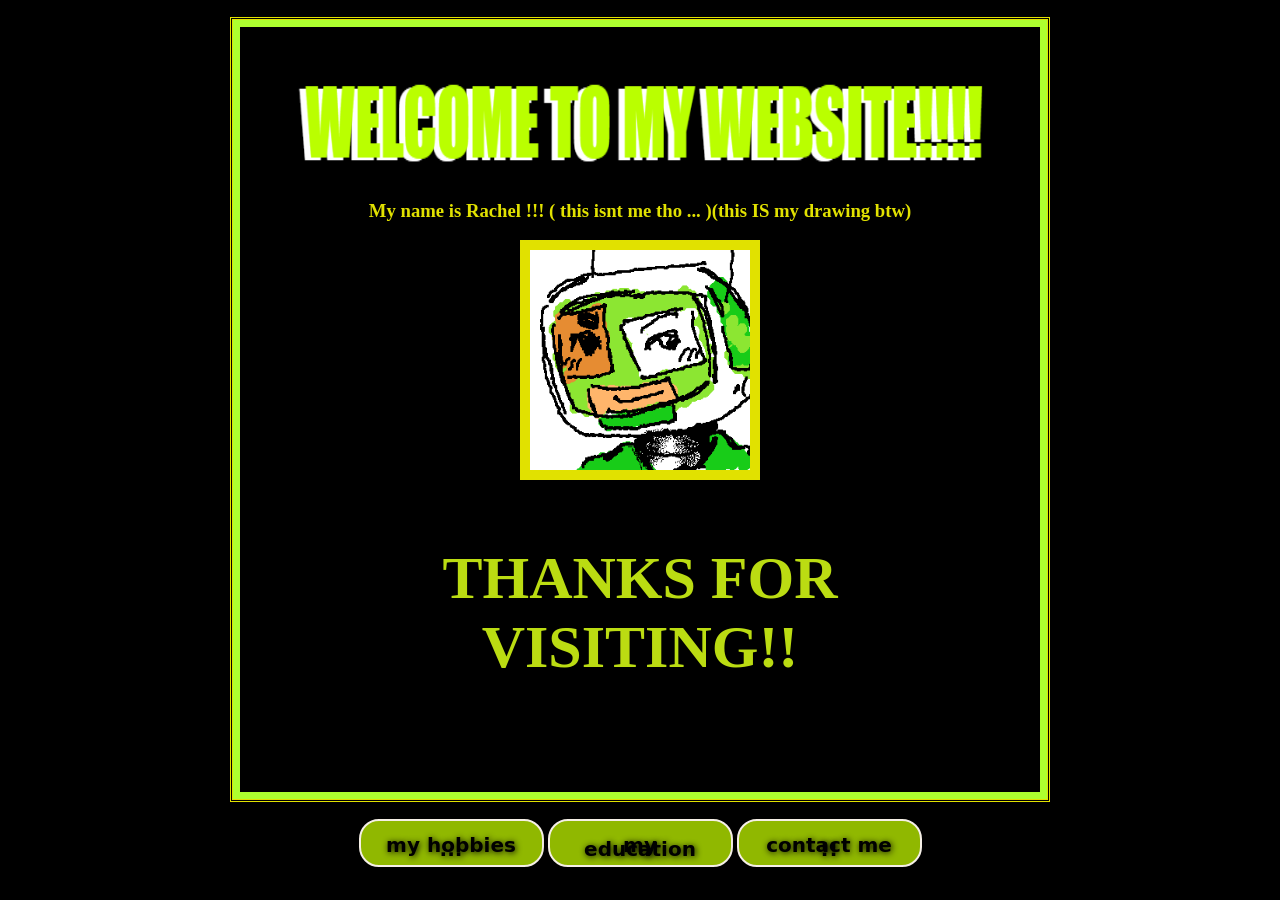
<file: index.html>
﻿<!DOCTYPE html>

<html lang="en" xmlns="http://www.w3.org/1999/xhtml">
<head>
    <style>
        div {
            width: 700px;
            border: 7px solid greenyellow;
            padding: 50px;
            margin: 20px;
            outline-style: double;
        }
    </style>
    <meta charset="utf-8" />
    <title>My homepage !!</title>
    <link rel="stylesheet" href="my_style_sheet.css">
</head>
<body style="color:#E1E100;background-color:#000000;">
    </style>
    <center>
        <div>
            <img src="title.png" width="700" height="100" />
            <h3><p>My name is Rachel !!! ( this isnt me tho ... )(this IS my drawing btw)</p></h3> <img style='border:10px solid #E1E100' src="me.gif" width="220" height="220" />
            <h1><p style="color:#BBDC12; font-family:Papyrus;font-size:60px">THANKS FOR VISITING!!</p></h1>
        </div>
        <a href="hobbies.html"><button>my hobbies ...</button></a>
        <a href="education.html"><button>my education</button></a>
        <a href="contact.html"><button>contact me !!</button></a>
    </center>
</body>
</html>
</file>
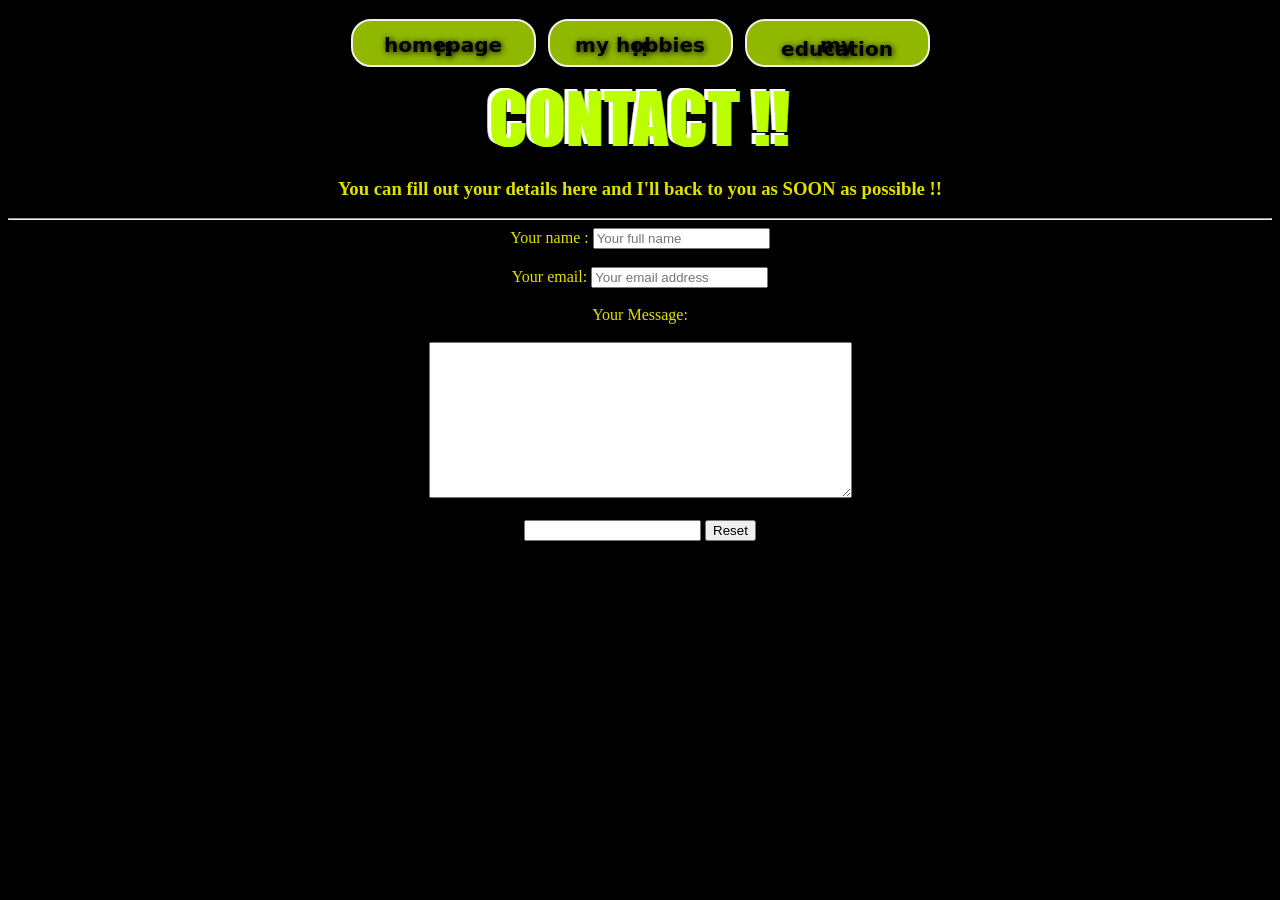
<file: contact.html>
﻿<!DOCTYPE html>

<html lang="en" xmlns="http://www.w3.org/1999/xhtml">
<head>
   
    <meta charset="utf-8" />
    <title>how to contact me !!</title>
    <link rel="stylesheet" href="my_style_sheet.css">
</head>
<div><body style="color:#E1E100;background-color:#000000;">
    <center>
    <table cellspacing="10">
        <tr>
            <td>
                <a href="index2.html"><button>homepage !!</button></a>
            </td>
            <td>
                <a href="hobbies.html"><button>my hobbies !!</button></a>
            </td>
            <td>
                <a href="education.html"><button>my education</button></a>
            </td>
        </tr>
    </table>
        <img src="title4.png" />
    <h3>You can fill out your details here and I'll back to you as SOON as possible !!</h3>
    <hr />
    <form class="" action="mailto:rebelour@student.sfx.ac.uk" method="post" enctype="text/plain">
        <label>Your name :</label>
        <input type="text" name="yourName" velue="" placeholder="Your full name" required /><br />
        <br />
        <label>Your email:</label>
        <input type="email" name="email" value="" placeholder="Your email address" required /><br />
        <br />
        <label>Your Message:</label><br /><br />
        <textarea name="yourMessage" rows="10" cols="50" required></textarea><br /><br />

        <input typeof="submit" name="submit"> <input type="reset" name="reset" /></input>
     </center>
</div>
    </form>

</body>
</html>
</file>
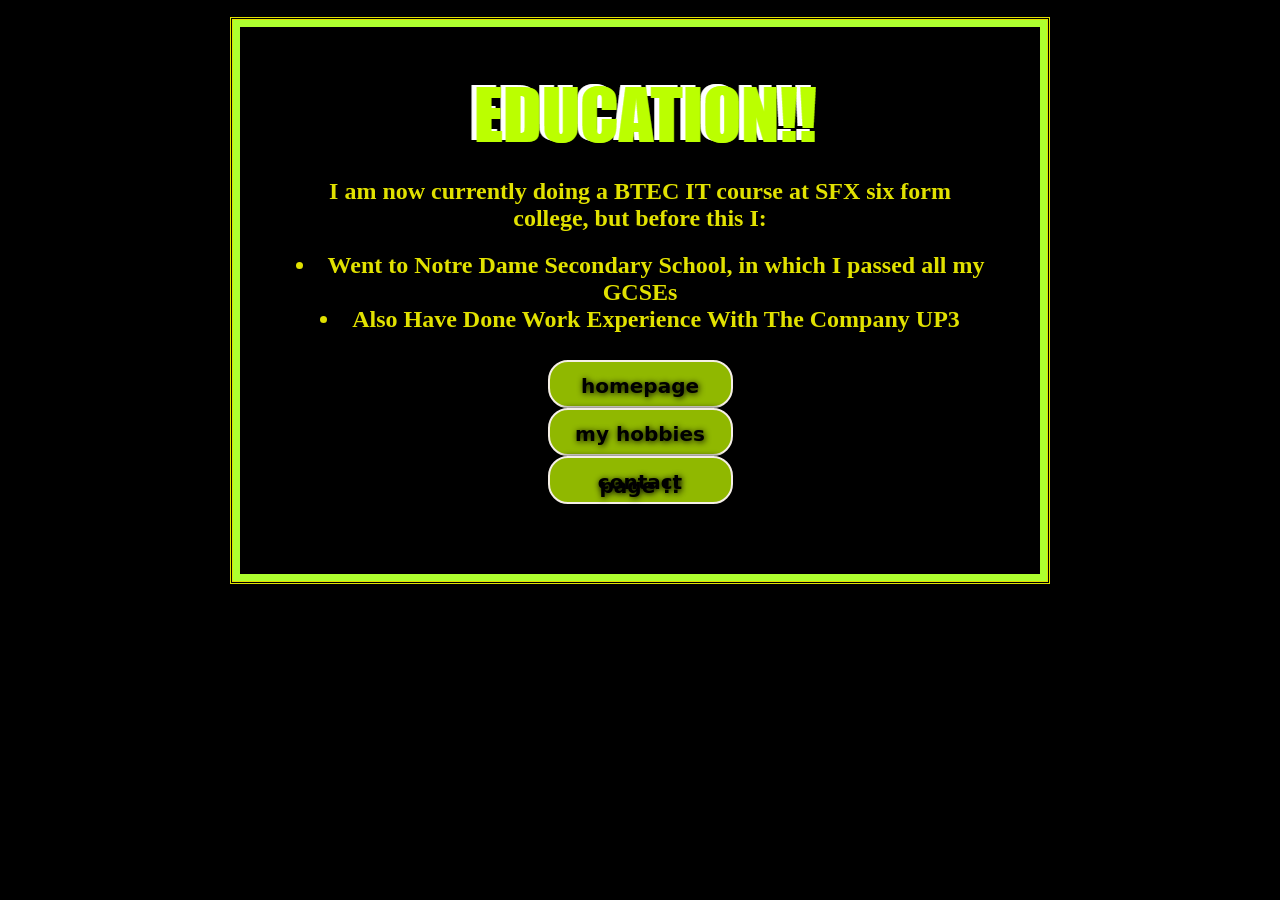
<file: education.html>
﻿<!DOCTYPE html>

<html lang="en" xmlns="http://www.w3.org/1999/xhtml">
<head>
    <style>
        div {
            width: 700px;
            border: 7px solid greenyellow;
            padding: 50px;
            margin: 20px;
            outline-style: double;
        }
    </style>
    <meta charset="utf-8" />
    <title>my education</title>
    <link rel="stylesheet" href="my_style_sheet.css">
</head>
<body style="color:#E1E100;background-color:#000000;">

    <center>
       <div>
           <img src="title3.png" />
        <h2>I am now currently doing a BTEC IT course at SFX six form college, but before this I:</h2>
        <h2>
            <li>Went to Notre Dame Secondary School, in which I passed all my GCSEs</li>
            <li>Also Have Done Work Experience With The Company UP3</li>
           
                <br />
            <a href="index2.html"><button>homepage</button></a><br />
            <a href="hobbies.html"><button>my hobbies</button></a><br />
            <a href="contact.html"><button>contact page !!</button></a>
        </div>
    </center>
</body>
</html>
</file>
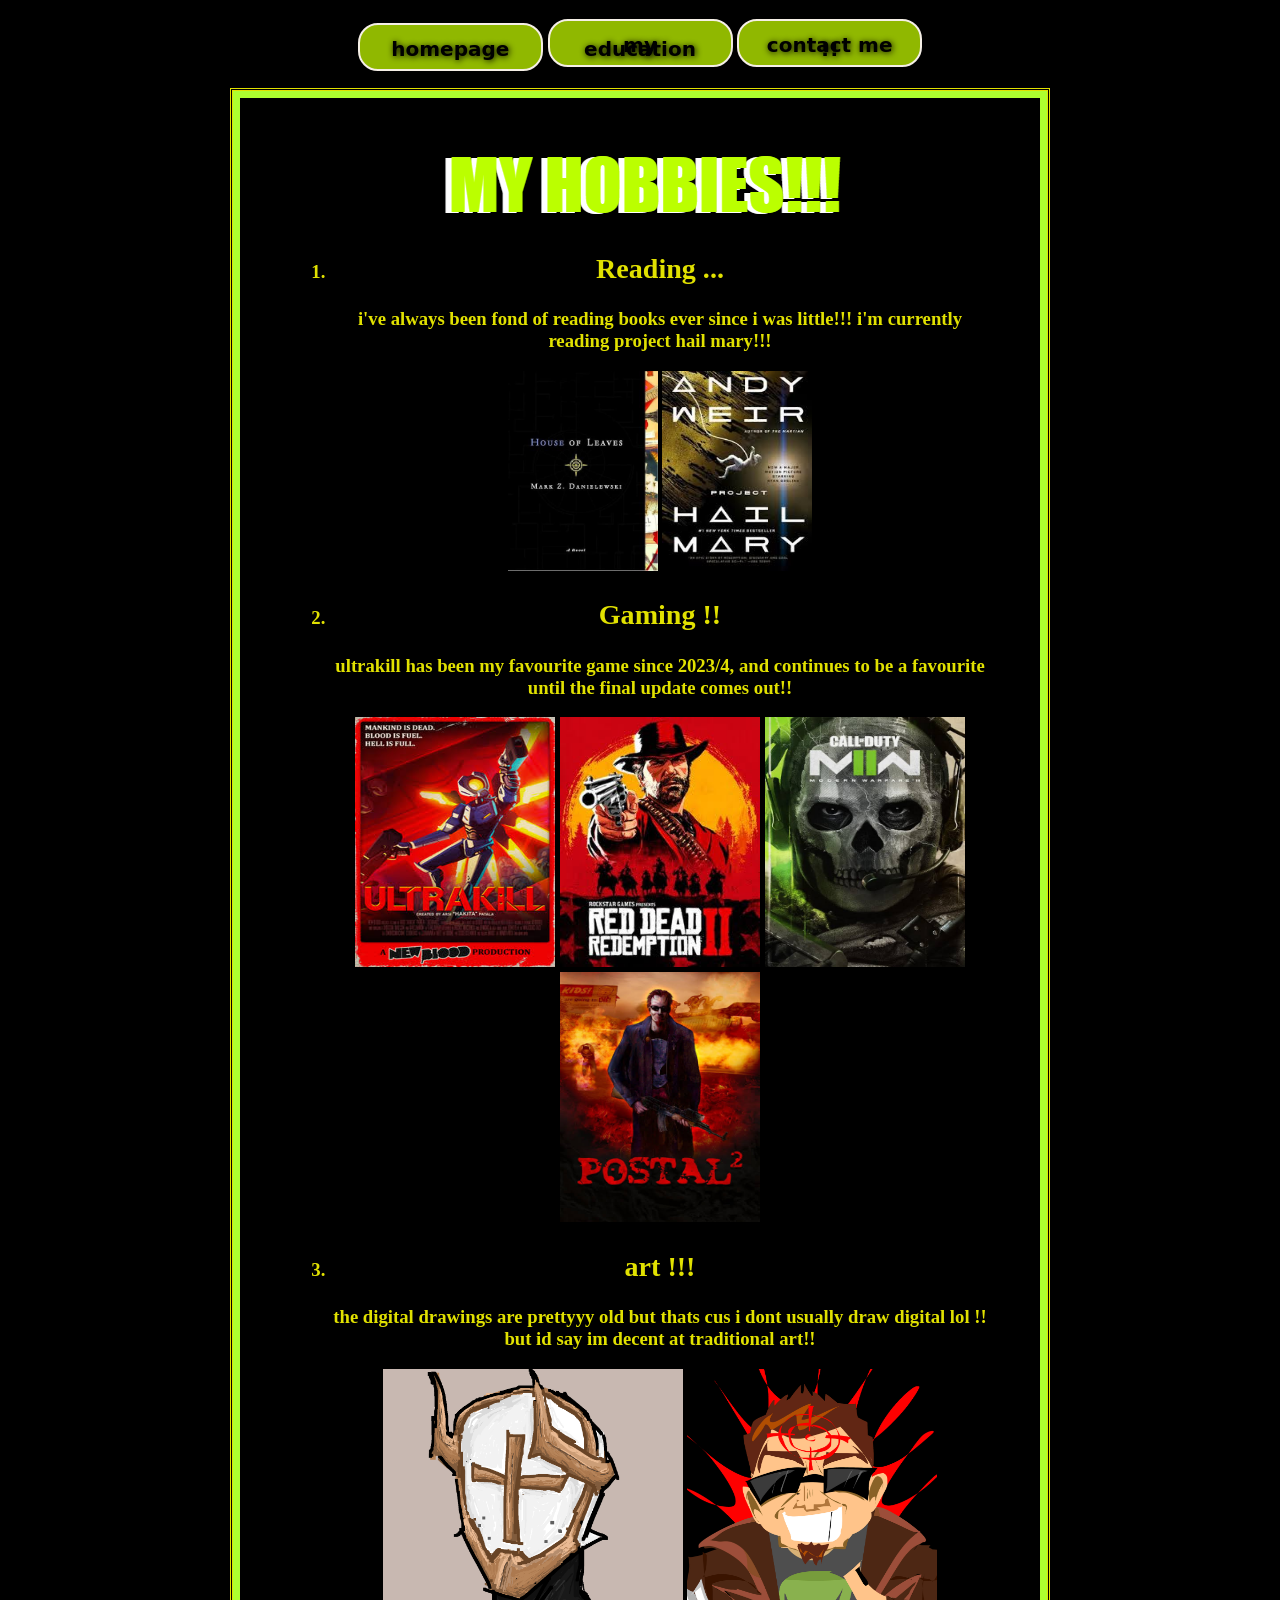
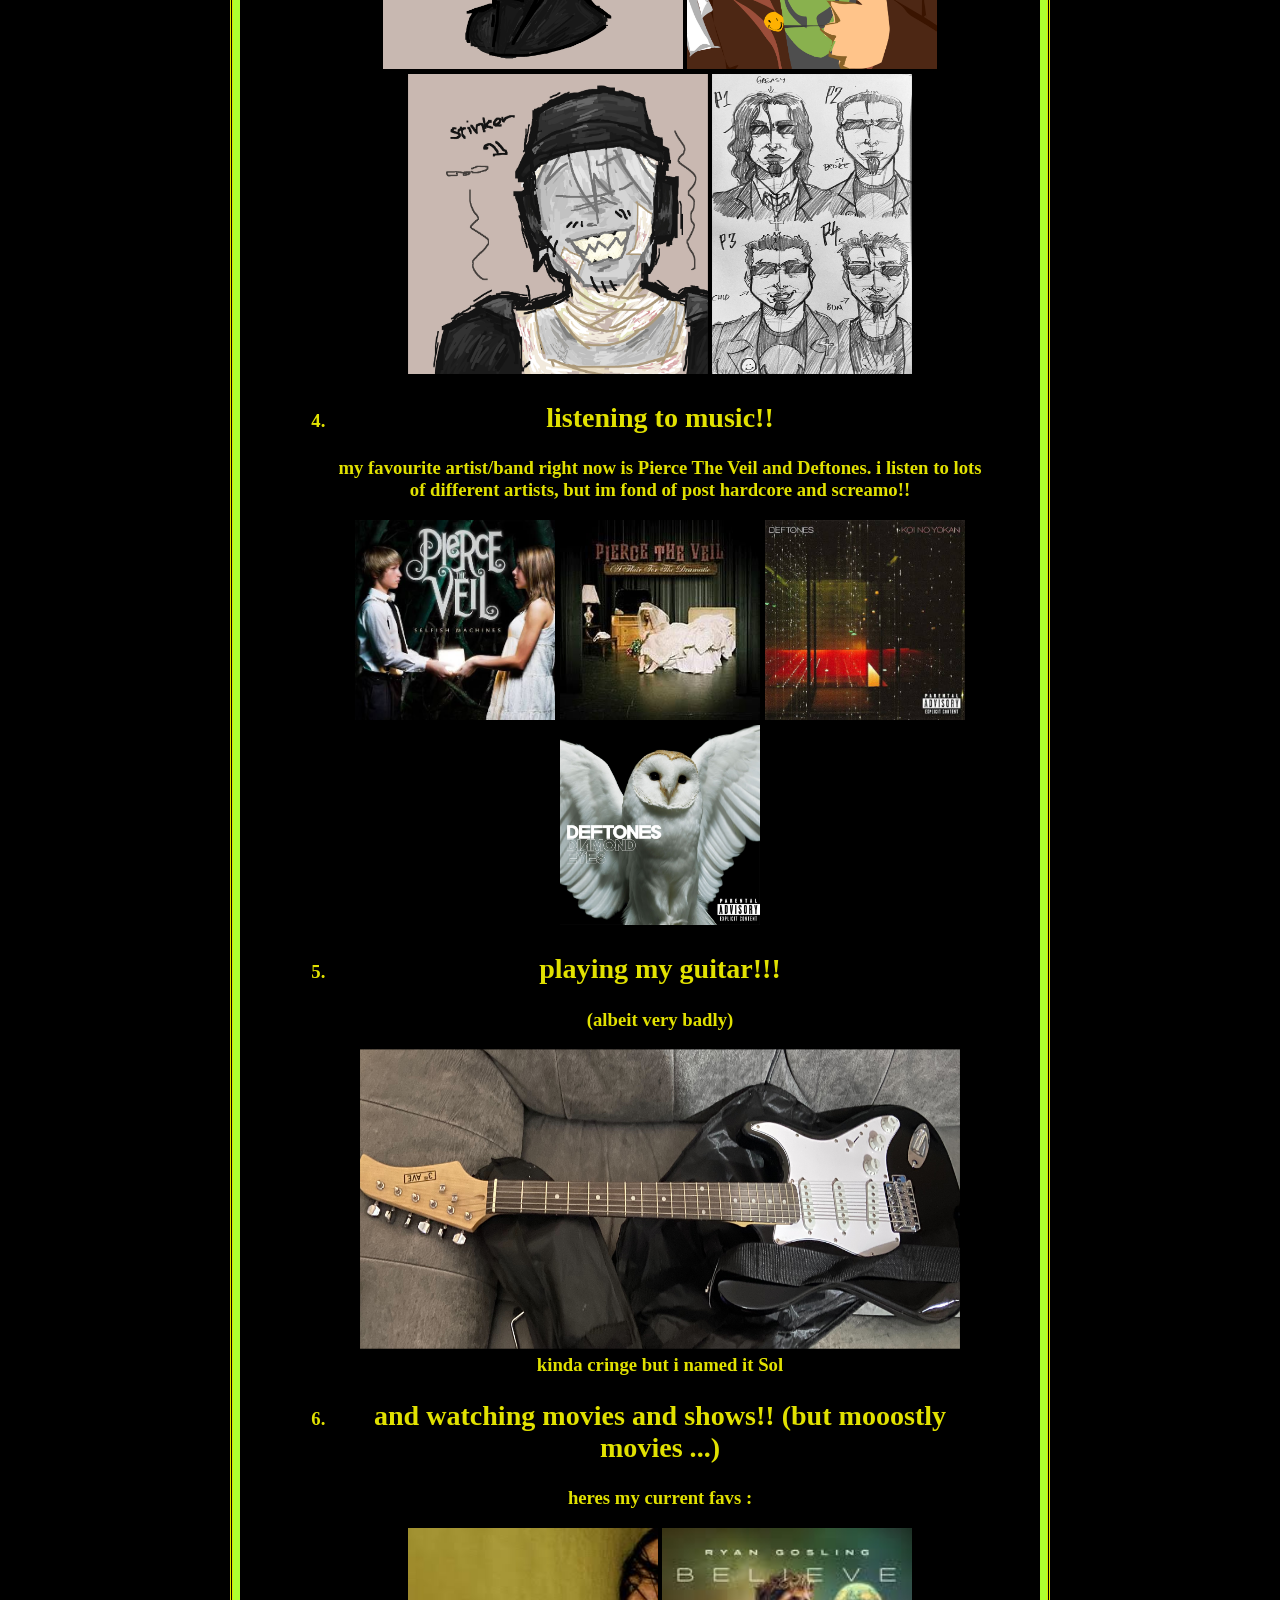
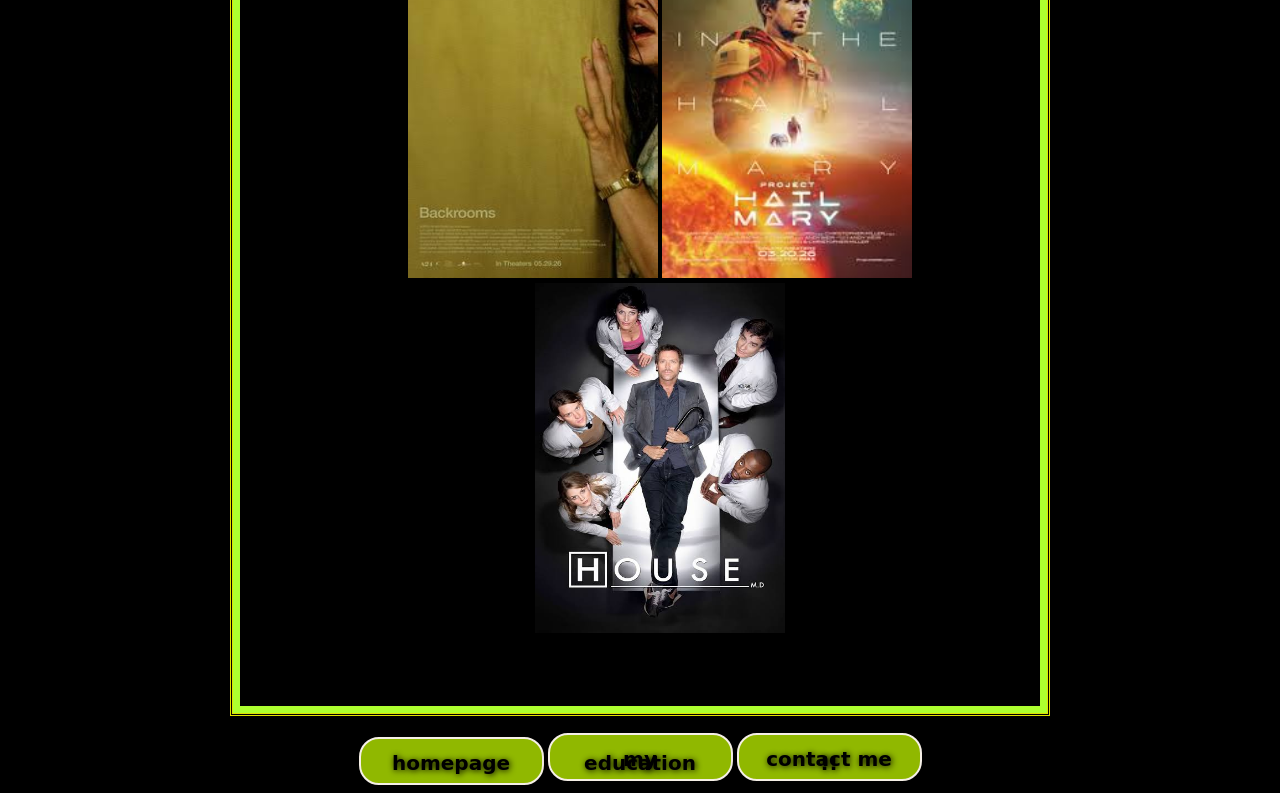
<file: hobbies.html>
﻿<!DOCTYPE html>

<html lang="en" xmlns="http://www.w3.org/1999/xhtml">
<head>
    <style>
        div {
            width: 700px;
            border: 7px solid greenyellow;
            padding: 50px;
            margin: 20px;
            outline-style: double;
        }
    </style>
    <meta charset="utf-8" />
    <title>My hobbies !!</title>
    <link rel="stylesheet" href="my_style_sheet.css">
</head>
<body style="color:#E1E100;background-color:#000000;"> 
    <h3 style="color:#E1E100";  font-family: Papyrus;>
        <center>
    <a href="index2.html"><button>homepage</button></a>
    <a href="education.html"><button>my education</button></a>
    <a href="contact.html"><button>contact me !!</button></a></center> 
        <center>           
            <div>
                <img src="title2.png" /><br>
                <ol>
                    <li><h2>Reading ...</h2>i've always been fond of reading books ever since i was little!!! i'm currently reading project hail mary!!!</li>
                    <p>
                        <img src="book.jpg" width="150" height="200" />
                        <img src="book1.jpg" width="150" height="200" />
                    </p>
                    <li><h2>Gaming !!</h2>ultrakill has been my favourite game since 2023/4, and continues to be a favourite until the final update comes out!!</li>
                    <p>
                        <img src="games.jpg" width="200" height="250" : />
                        <img src="games1.jpg" width="200" height="250" />
                        <img src="games2.jpg" width="200" height="250" />
                        <img src="games3.jpg" width="200" height="250" />
                    </p>
                    <li><h2>art !!!</h2> the digital drawings are prettyyy old but thats cus i dont usually draw digital lol !! but id say im decent at traditional art!!</li>
                    <p>
                        <img src="art.jpeg" width="300" height="300" />
                        <img src="art1.jpeg" width="250" height="300" />
                        <img src="art2.jpeg" width="300" height="300" />
                        <img src="art4.jpeg" width="200" height="300" />
                    <p></p>
                    <li><h2>listening to music!!</h2> my favourite artist/band right now is Pierce The Veil and Deftones. i listen to lots of different artists, but im fond of post hardcore and screamo!!</li>
                    <p>
                        <img src="music5.jpg" width="200" height="200" />
                        <img src="music6.jpg" width="200" height="200" />
                        <img src="music4.jpg" width="200" height="200" />
                        <img src="music3.jpg" width="200" height="200" />
                    </p>
                    <li><h2>playing my guitar!!!</h2> (albeit very badly)</li>
                    <p>
                        <img src="guitar.jpeg" width="600" height="300"/>
                        <br />kinda cringe but i named it Sol
                    </p>
                    <li><h2>and watching movies and shows!! (but mooostly movies ...)</h2> heres my current favs : </li>
                    <p>
                        <img src="movies.jpg" width="250" height="350" />
                        <img src="movies2.jpg" width="250" height="350" />
                        <img src="shows.jpg" width="250" height="350" />

        </center>
        </ol>
    </h3>
   
    <center>
    <a href="index2.html"><button>homepage</button></a>
    <a href="education.html"><button>my education</button></a>
    <a href="contact.html"><button>contact me !!</button></a></center> 
   
</body>
</html>
</file>
<file: my_style_sheet.css>
button {
    background: #90B800;
    color: #000000;
    border: solid #F5EFE6 2px;
    display: inline-block;
    cursor: pointer;
    line-height: 4px;
    padding: 22px;
    -webkit-border-radius: 20px;
    -moz-border-radius: 20px;
    border-radius: 20px;
    height: 14px;
    font-family: Sans;
    width: 185px;
    font-size: 20px;
    font-weight: 900;
    box-shadow: 1px 1px 6px 0px #000000;
    -webkit-box-shadow: 1px 1px 6px 0px #000000;
    -moz-box-shadow: 1px 1px 6px 0px #000000;
    text-shadow: 1px 1px 6px #000000;
    text-decoration: none;
    display: inline-block;
    cursor: pointer;
}


ol{
 font-family:Papyrus;
}
</file>
